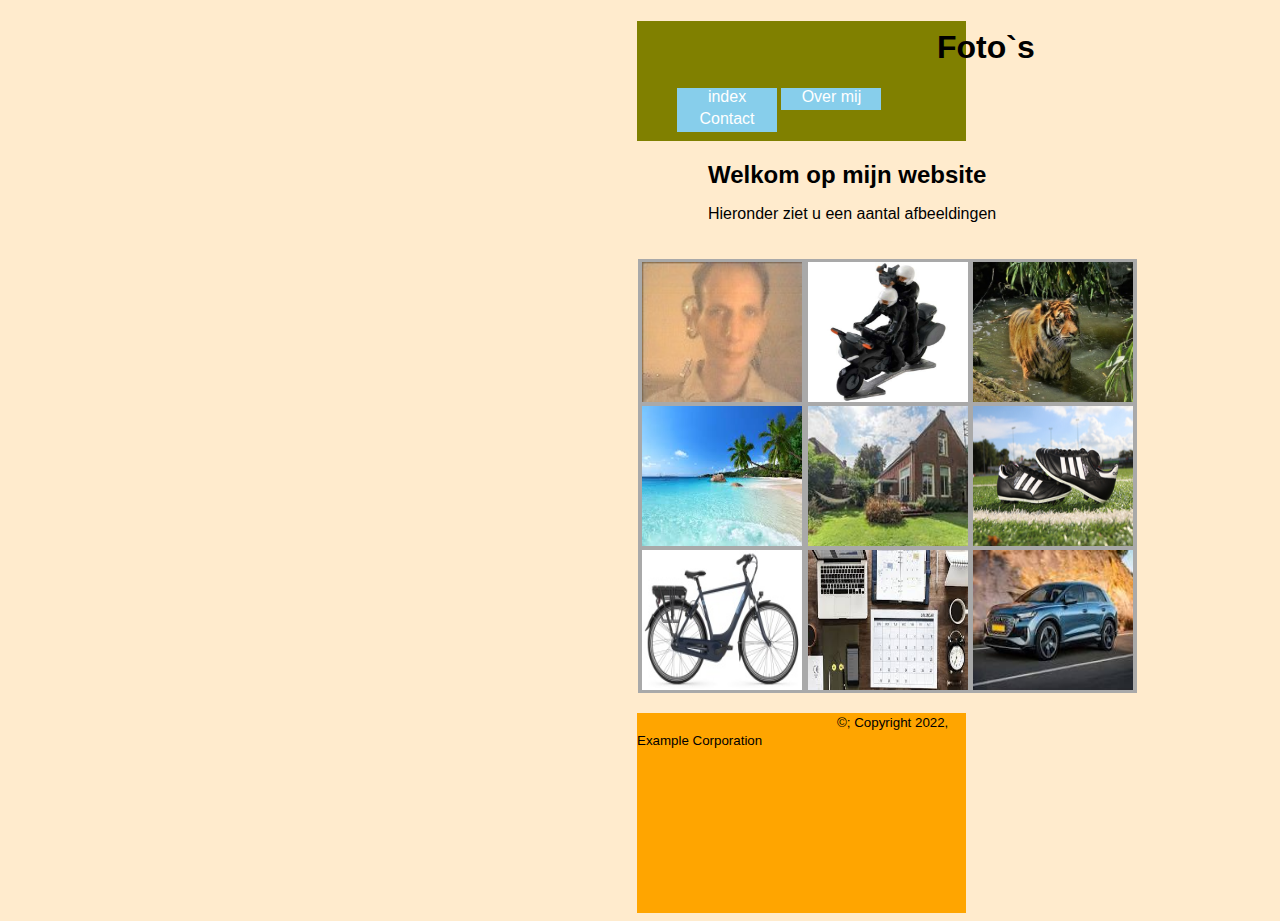
<file: index.html>
<!DOCTYPE html>
<html lang="nl">
<head>
<meta charset="utf-8">
<meta name="viewport" content="width=device-width, initial-scale=1">
 <!--<link
 href="http://cdn.jsdelivr.net/npm/bootstrap@5.0.0-beta2/dist/css/bootstrap.min.css"
rel="stylesheet"
 integrity="sha384-BmbxuPwQa2lc/FVzBcNJ7UAyJxM6wuqIj61tLrc4wSX0szH/Ev+nYRRuWlolflfl"
crossorigin="anonymous"-->
<link rel="stylesheet" type="text/css" href="style.css">

<title>Mijn foto`s</title>
</head>
<body>

<header>
<h1>Foto`s</h1>
<ul>
  <li><a href="index.html">index</a></li>
  <li><a href="Overmij.html">Over mij</a></li>
  <li><a href="Contact.html">Contact</a></li>
</ul>
</header>
<h2>Welkom op mijn website</h2>
<p>Hieronder ziet u een aantal afbeeldingen</p>
<table>
<tr>
<td>
<div id="imgeen">
    <img src="mariofoto.jpg" alt="mijn foto" width="160"  height="140">
  </div></td>
<td>
<div id="imgtwee">
  <img src="motorBestuurder.jpg" alt="motor" width="160" height="140">
</div></td>
<td>
<div id="imgdrie">
  <img src="tijger.jpg" alt="wild dier" width="160" height="140">
</div></td>
</tr><tr>
<td>
<div id="imgvier">
  <img src="strand.jpg" alt="strand" width="160" height="140">
</div></td>
<td>
<div id="imgvijf">
  <img src="huis.jpg" alt="home" width="160" height="140">
</div></td>
<td>
<div id="imgzes">
  <img src="voetbalschoenen.jpg" alt="spel" width="160" height="140">
</div></td>
</tr><tr>
  <td>
<div id="imgzeven">
  <img src="gazelleelektrischefietsen.jpg" alt="fiets" width="160" height="140">
</div></td>
<td>
<div id="imgacht">
  <img src="maken.jpg" alt="hobby" width="160" height="140">
</div></td>
  <td>
<div id="imgnegen">
  <img src="images.jpg" alt="auto" width="160" height="140">
</div></td>
</tr>
</table>


<footer><small>©; Copyright 2022, Example Corporation</small></footer>

</body>
</html>
</file>
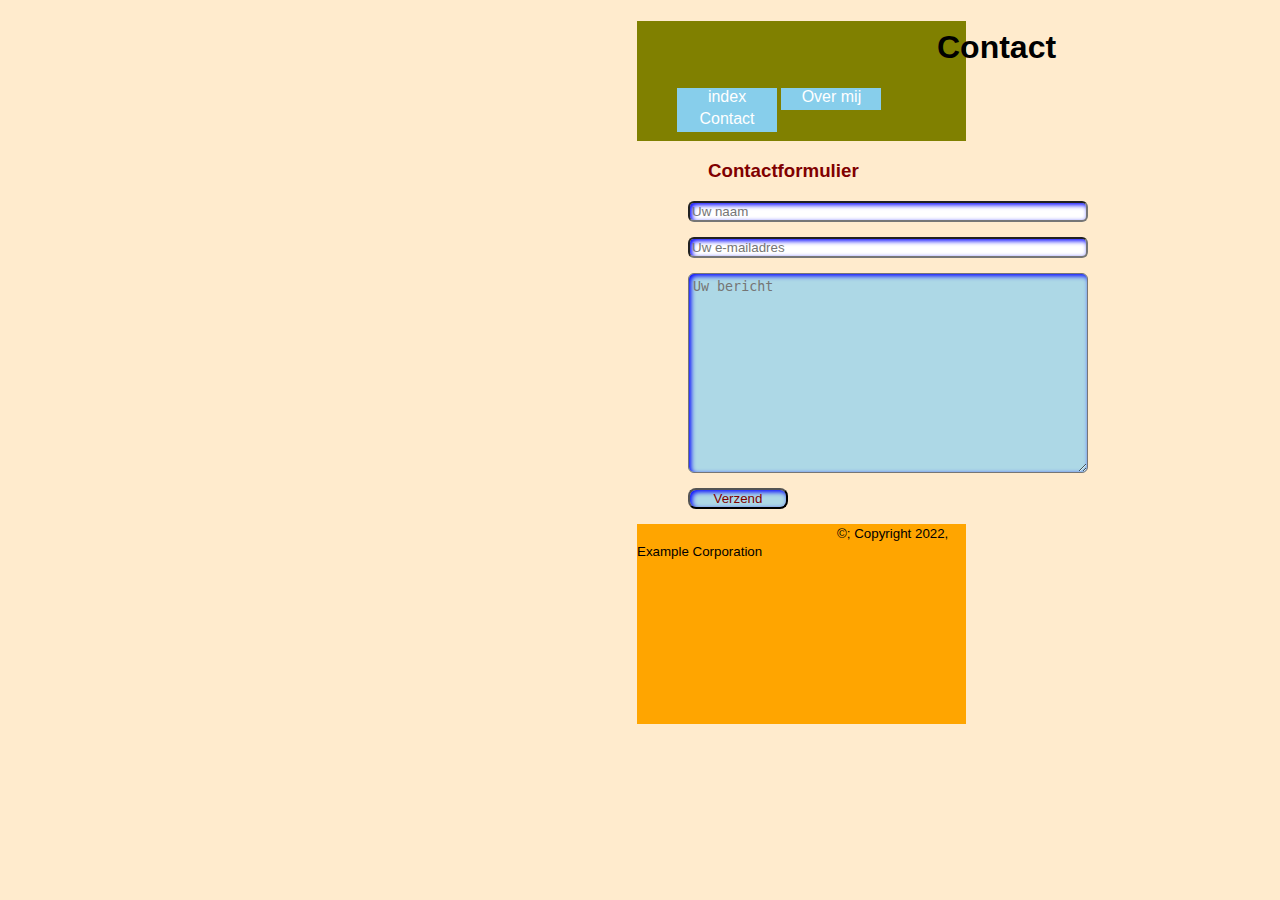
<file: Contact.html>
<!DOCTYPE html>
<html lang="nl">
<head>
<meta charset="utf-8">
<meta name="viewport" content="width=device-width, initial-scale=1">
 <!--<link
 href="http://cdn.jsdelivr.net/npm/bootstrap@5.0.0-beta2/dist/css/bootstrap.min.css"
rel="stylesheet"
 integrity="sha384-BmbxuPwQa2lc/FVzBcNJ7UAyJxM6wuqIj61tLrc4wSX0szH/Ev+nYRRuWlolflfl"
crossorigin="anonymous"-->
<link rel="stylesheet" type="text/css" href="style.css">
<title>Over mij</title>
</head>
<body>
<header>
<h1>Contact</h1>
<ul>
  <li><a href="index.html">index</a></li>
  <li><a href="Overmij.html">Over mij</a></li>
  <li><a href="Contact.html">Contact</a></li>
</ul>
</header>
<form><h3>Contactformulier</h3>
  <input type="text" placeholder="Uw naam">
  <input type="text" placeholder="Uw e-mailadres">
  <textarea placeholder="Uw bericht"></textarea>
<button>Verzend</button></form>
<footer><small>©; Copyright 2022, Example Corporation</small></footer>
</body>
</html>
</file>
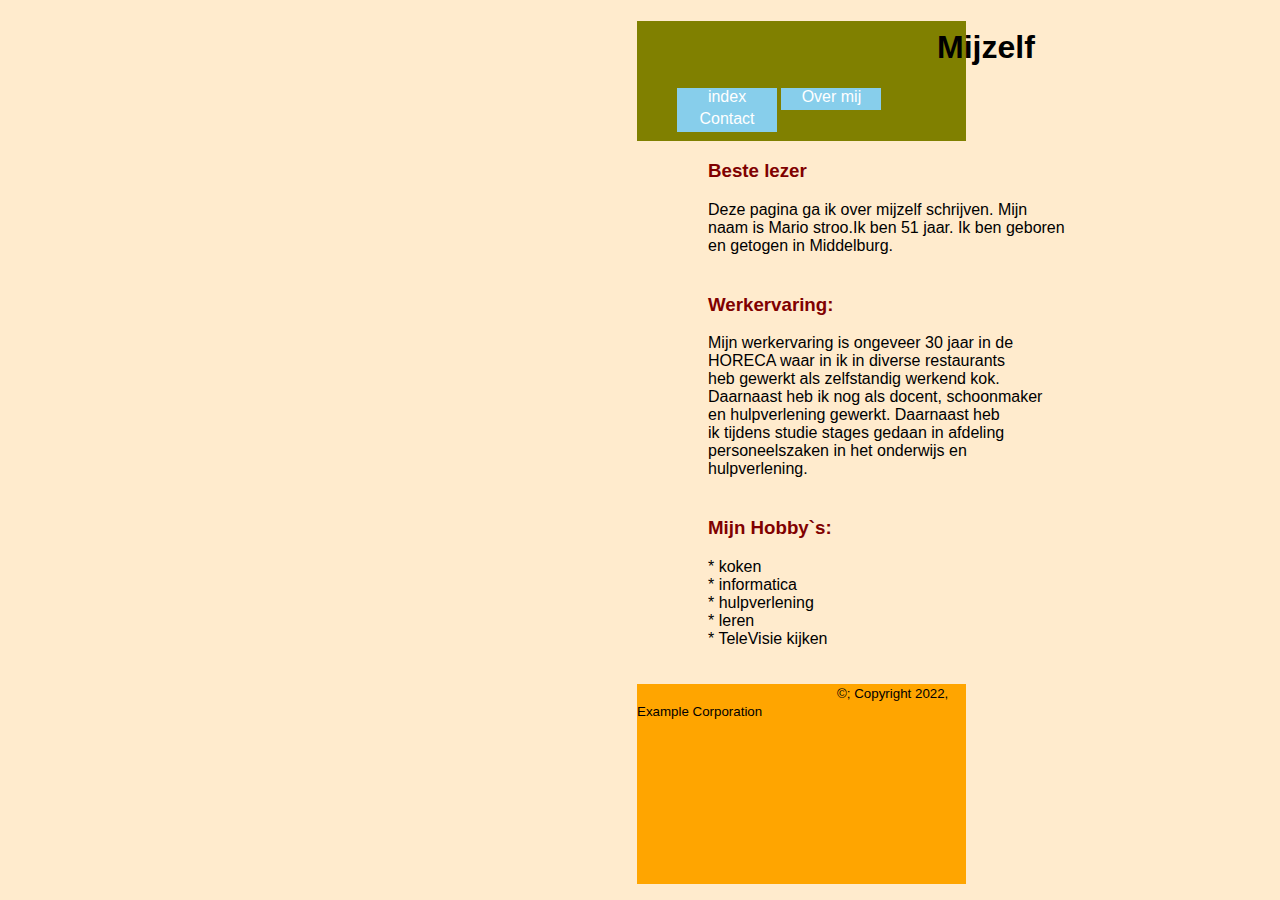
<file: Overmij.html>
<!DOCTYPE html>
<html lang="nl">
<head>
<meta charset="utf-8">
<meta name="viewport" content="width=device-width, initial-scale=1">
 <!--<link
 href="http://cdn.jsdelivr.net/npm/bootstrap@5.0.0-beta2/dist/css/bootstrap.min.css"
rel="stylesheet"
 integrity="sha384-BmbxuPwQa2lc/FVzBcNJ7UAyJxM6wuqIj61tLrc4wSX0szH/Ev+nYRRuWlolflfl"
crossorigin="anonymous"-->
<link rel="stylesheet" type="text/css" href="style.css">
<title>Over mij</title>
</head>
<body>
<header>
<h1>Mijzelf</h1>
<ul>
  <li><a href="index.html">index</a></li>
  <li><a href="Overmij.html">Over mij</a></li>
  <li><a href="Contact.html">Contact</a></li>
</ul>
</header>

<h3>Beste lezer</h3>

<p>Deze pagina ga ik over mijzelf schrijven. Mijn<br>
  naam is Mario stroo.Ik ben 51 jaar. Ik ben geboren<br>
 en getogen in Middelburg.</p>
  <h3>Werkervaring:</h3>
  <p>Mijn werkervaring is ongeveer 30 jaar in de<br>
    HORECA waar in ik in diverse restaurants<br>
    heb gewerkt als zelfstandig werkend kok.<br>
    Daarnaast heb ik nog als docent, schoonmaker<br>
    en hulpverlening  gewerkt. Daarnaast heb <br>
    ik tijdens studie stages gedaan in afdeling<br>
    personeelszaken in het onderwijs en <br> 
    hulpverlening.
  </p>
  <h3> Mijn Hobby`s: </h3>
  <p>
   *  koken<br>
   *  informatica<br>
   *  hulpverlening<br>
   *  leren<br>
   *  TeleVisie kijken<br>
 </p>



<footer><small>©; Copyright 2022, Example Corporation</small></footer>

</body>
</html>
</file>
<file: style.css>
body {
background-color: blanchedalmond;
font-family: Verdana, sans-serif;
}
header {
  width: 26%;
  height: 120px;
  background-color: olive;
  margin-left: 629px;
  margin-bottom: 5px;
}
input[type="text"], input[type="email"], textarea, button {
  display: block;
  margin: 15px 0px;
  width: 400px;
  box-sizing: border-box;
  border-radius: 6px;
  box-shadow: inset 2px 2px 5px blue;
  margin-left: 680px;
}
textarea {
  height: 200px;
  background-color: lightblue;
  padding: 5px 4px;
  margin-left: 680px;
}
button {
  background-color: lightblue;
  color: maroon;
  border-radius: 8px;
  width: 100px;
  margin-left: 680px.
}
button:active {
  background-color: green;
  color: darkblue;
  border-radius: 8px;
  box-shadow: inset 2px 2px 5px blue;
  width: 200px;
  margin-left: 680px;
}
footer {
  width: 26%;
  min-height: 200px;
  background-color: orange;
  margin-bottom: 1px;
  margin-left: 629px;
}
small {
padding-left: 200px;
margin-bottom: 50px;
}
 table {
  background-color: darkgrey;
  width: 496px;
  height: 100px;
  margin-bottom: 20px;
  margin-left: 630px;
  align: center
}
#imgeen {
  width: 160px;
  height: 140px;
  margin-left: 1px;
}
#imgtwee {
  width: 160px;
  height: 140px;
  margin-left: 1px;

}
#imgdrie {
  width: 160px;
  height: 140px;
  margin-left: 1px;
  margin-right: 1px;
}
#imgvier {
  width: 160px;
  height: 140px;
  margin-left: 1px;
}
#imgvijf {
  width: 160px;
  height: 140px;
  margin-left: 1px;
}
#imgzes {
  width: 160px;
  height: 140px;
  margin-left: 1px;
}
#imgzeven {
  width: 160px;
  Height: 140px;
  margin-left: 1px;
  margin-right: 1px;
}
#imgacht {
  width: 160px;
  height: 140px;
  margin-left: 1px;
}
#imgnegen {
  width: 160px;
  height: 140px;
  margin-left: 1px;
}
ul a {
color: white;
text-decoration: none;
}
li {
  display: inline-block;
  height: 22px;
  width: 100px;
  padding 12px;
  text-align: center;
  color: white;
  border-left: 2px solid green:
  border-right: 1px solid green;
  background-color: skyblue;
}
li:hover {
background-color: lightgreen;
border-style: none;
}
h1 {
  margin-left: 300px;
  padding-top: 8px;
}
p {
  padding-bottom: 20px;
  margin-left: 700px;
}
h2 {
  margin-left: 700px;
  margin-bottom: 15px;
}
h3 {
  margin-left: 700px;
  color: maroon;
}
</file>
